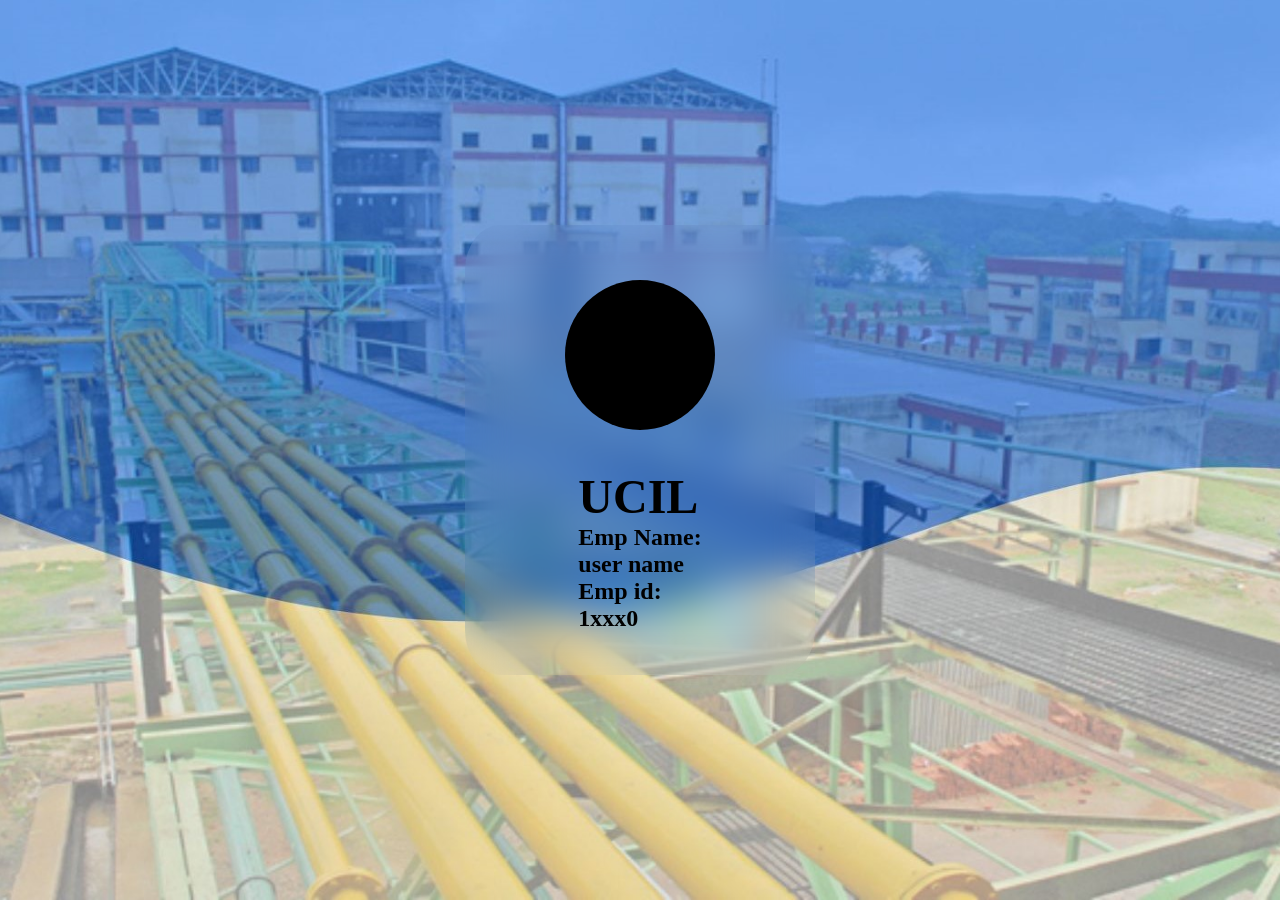
<file: ucilproject/idcard.html>
<!DOCTYPE html>
<html lang="en">

<head>
    <meta charset="UTF-8">
    <meta name="viewport" content="width=device-width, initial-scale=1.0">
    <title>Document</title>
    <link rel="stylesheet" href="id.css">
</head>

<body>
    <header class="loginhead">
        <div class="idcard">
            <div class="profile">
               <i></i>
            </div>
            <div class="detail">
                <h1>UCIL</h1>
                <h4>Emp Name:</h4>
                <h4>user name</h4>
                <h4>Emp id:</h4>
                <h4>1xxx0</h4>

            </div>

    </header>
</body>

</html>
</file>
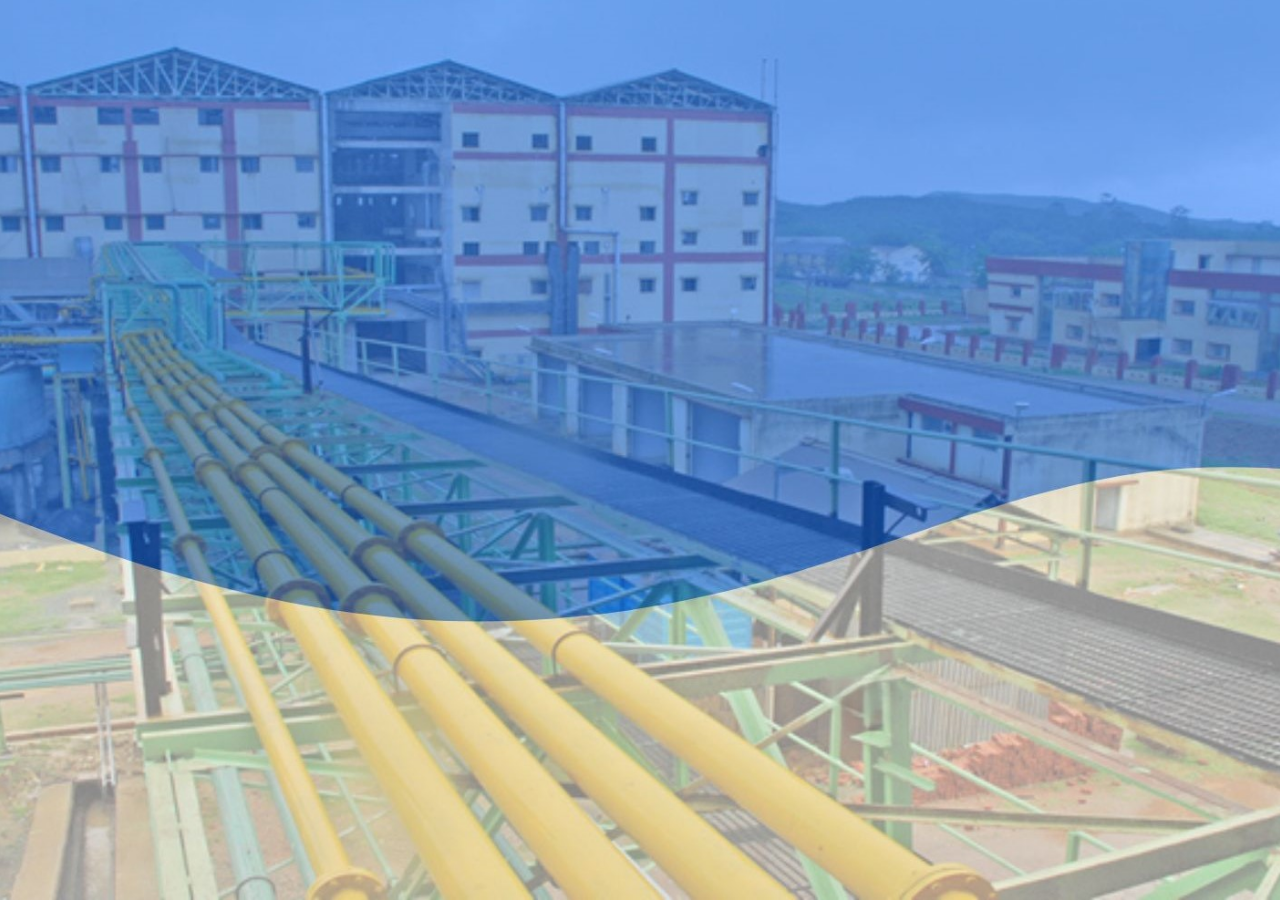
<file: ucilproject/leavestatus.html>
<!DOCTYPE html>
<html lang="en">
<head>
    <meta charset="UTF-8">
    <meta name="viewport" content="width=device-width, initial-scale=1.0">
    <title>Document</title>
    <link rel="stylesheet" href="index.css">
</head>
<body>
    
</body>
</html>
</file>
<file: ucilproject/id.css>
*{
    margin: 0%;
    padding: 0%;
    box-sizing: border-box;
    font-family: 'Times New Roman', Times, serif;
}
body{
    display: flex;
    justify-content: center;
    align-items: center;
    min-height: 100vh;
    background: url('Cover.jpg') no-repeat;
    background-size: cover;
    background-position: center;
}
.idcard{
    height: 450px;
    width:350px;
    backdrop-filter: blur(20px);
    border-radius: 10%;
    display: flex;
    flex-direction: column;
    padding: 10%;
    justify-content: space-around;
    align-items: center;
}
.profile{
    height: 150px;
    width: 150px;
    border-radius: 50%;    
    background: black;
    border-color: brown;
   
    
}
.detail{
    height: 40%;
    align-items: center;
    justify-content: center;
    font-size: 1.5rem;
   
}
</file>
<file: ucilproject/index.css>
* {
  margin: 0%;
  padding: 0%;
  box-sizing: border-box;
  font-family: "Times New Roman", Times, serif;
}
body {
  display: flex;
  justify-content: center;
  align-items: center;
  min-height: 100vh;
  background: url("Cover.jpg") no-repeat;
  background-size: cover;
  background-position: center;
}

header {
  position: fixed;
  top: 0%;
  left: 0%;
  width: 100%;
  color: rgb(255, 255, 255);
  padding: 20px 100px;
  display: flex;
  justify-content: space-between;
  align-items: center;
  z-index: 99;
}
.ucil {
  font-size: 2rem;
  user-select: none;
}

.navi a {
  position: relative;
  font-size: 1.1rem;
  color: #ffffff;
  text-decoration: none;
  font-weight: 500;
  margin-left: 40px;
}
.navi a::after {
  content: "";
  position: absolute;
  left: 0;
  bottom: -6px;
  width: 100%;
  height: 3px;
  background: #fff;
  border-radius: 5px;
  transform-origin: right;
  transform: scale(0);
  transition: transform.5s;
}
.navi a:hover:after {
  transform-origin: left;
  transform: scale(1);
}
.navi .login {
  width: 130px;
  height: 50px;
  background-color: transparent;
  border: 2px solid #fff;
  align-items: center;
  outline: none;
  border-radius: 6px;
  cursor: pointer;
  font-size: 1.1rem;
  color: #fff;
  font-weight: 500;
  margin-left: 40px;
  transition: 0.5s;
}
.navi .login:hover {
  background-color: #fff;
  color: #6ca0eb;
}
.wrapper {
  position: relative;
  height: 400px;
  width: 400px;
  background-color: transparent;
  border: 2px solid rgb(255, 255, 255);
  border-radius: 20px;
  backdrop-filter: blur(20px);
  box-shadow: 0px 0px 30px black;
  display: flex;
  justify-content: center;
  align-items: center;
  overflow: auto;
}
.iconcloser {
  position: absolute;
  top: 0;
  right: 0;
  width: 45px;
  height: 45px;
  font-size: 2rem;
  display: flex;
  justify-content: center;
  align-items: center;
  background-color: rgb(255, 254, 254);
  color: #333333;
  border-bottom-left-radius: 20px;
  cursor: pointer;
  z-index: 1;
}
.loginformbox {
  width: 100%;
  padding: 40px;
}
#login-box {
  font-size: 2rem;
  text-align: center;
}
.inputbox {
  position: relative;
  width: 100%;
  height: 50px;
  border-bottom: 2px solid black;
  margin: 30px 0;
}
.inputbox label {
  position: absolute;
  top: 50%;
  left: 5px;
  transform: translateY(-50%);
  font-size: 1rem;
  color: black;
  font-weight: 500;
  pointer-events: none;
  transition: 0.5s;
}
.inputbox input:focus ~ label,
.inputbox input:valid ~ label {
  top: -5px;
}
.inputbox input {
  width: 100%;
  height: 100%;
  background: transparent;
  border: none;
  outline: none;
  color: black;
  font-size: 1rem;
  font-weight: 600;
  padding: 0 35px 0 5px;
}
.icon {
  position: absolute;
  right: 8px;
  font-size: 1.2rem;
  color: black;
  line-height: 57px;
}
.rememberme {
  font-size: 0.9rem;
  color: black;
  font-weight: 500;
  margin: -15px 0 15px;
  display: flex;
  justify-content: space-between;
}
.rememberme label input {
  accent-color: black;
  margin-right: 3px;
}
.rememberme a {
  color: black;
  text-decoration: none;
}
.rememberme a:hover {
  text-decoration: underline;
}
.but {
  width: 100%;
  height: 45px;
  background-color: rgb(255, 255, 255);
  color: #1f1f1f;
  border: none;
  outline: none;
  border-radius: 6px;
  cursor: pointer;
  font-weight: 500;
  font-size: 1rem;
}
.but:hover {
  text-decoration: underline;
}
/*home page*/
main {
  color: #fff;
  text-align: center;
}
.home-content {
  font-size: 1rem;
  font-weight: 200;
  line-height: 15px;
}
#home-ucil {
  font-size: 3.5rem;
}
/*dashboard*/
.indexbox {
  width: 80%;
  height: 80%;
  margin: 0px;
  display: flex;
  flex-direction: column;
  flex-wrap: wrap;
  justify-content: center;
  align-items: center;
  border: 30px dot #333333;
}
.container {
  display: flex;
  gap: 20px;
  justify-content: center;
  margin-bottom: 40px;
}
.dashbox {
  height: 200px;
  width: 230px;
  display: flex;
  flex-direction: column;
  justify-content: space-around;
  align-items: center;
  text-decoration: none;
  border: 2px solid #1B1A55;
  border-radius: 20px;
  backdrop-filter: blur(20px);
}
.dashbox img {
  height: 100px;
}
.dashbut {
  height: 30px;
  width: 70%;
  margin-bottom: 20px;
  text-decoration: none;
  
 
}
.dashbut:hover{
    transform: scale(1.02);
    transition: 0.5s;
}
#Attendance {
  height: 200px;
  display: flex;
  flex-wrap: wrap;
  gap: 20px;
  padding: 20px;
  justify-content: center;
}
.dbut {
  height: 50px;
  width: 300px;
  text-decoration: none;
}
.dbut:hover {
  transform: scale(1.02);
  transition: 0.5s;
}
/*reposretive degine*/
@media (max-width: 992px) {
  .navi,
  .navi .login {
    display: none;
  }
}

.navi.navilogo {
  display: block;
  background-color: black;
  margin-left: 40px;
}
</file>
